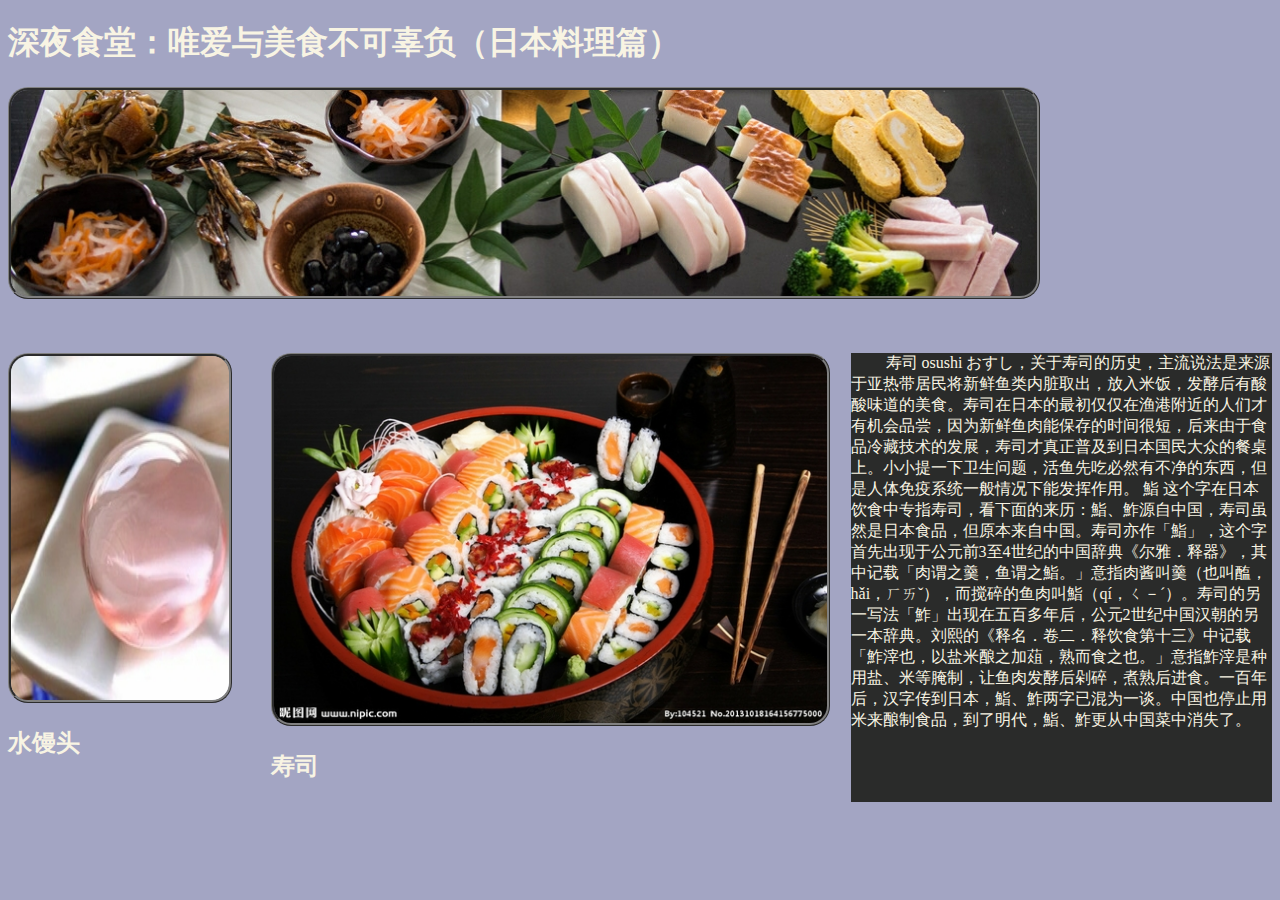
<file: foodjp.html>
<!DOCTYPE HTML>
<html>
<head>
    <meta charset="utf-8">
    <title>深夜食堂：唯爱与美食不可辜负（日本料理篇）</title>
<link href="css/main.css" rel="stylesheet" type="text/css">
</head>
<body>
<h1>深夜食堂：唯爱与美食不可辜负（日本料理篇）</h1>
  <div class="grid">
    <div class="row">
    <div class="pic1"><img src="img/标题1.jpg" width="1032" height="212"></div>
    </div>
    <div class="row">
      <div class="col-3">
      <div class="pic2"><img src="img/水馒头2.jpeg" width="224" height="350"></div>
      <header>
      <h2>水馒头</h2>
      </header>
      </div>
      <div class="col-5">
        <div class="pic1"><img src="img/susi.jpg" width="559" height="373"></div>
        <header>
        <h2>寿司</h2>
        </header>
      </div>
      <div class="col-4 end">
        <div class="description">寿司 osushi おすし，关于寿司的历史，主流说法是来源于亚热带居民将新鲜鱼类内脏取出，放入米饭，发酵后有酸酸味道的美食。寿司在日本的最初仅仅在渔港附近的人们才有机会品尝，因为新鲜鱼肉能保存的时间很短，后来由于食品冷藏技术的发展，寿司才真正普及到日本国民大众的餐桌上。小小提一下卫生问题，活鱼先吃必然有不净的东西，但是人体免疫系统一般情况下能发挥作用。
        鮨 这个字在日本饮食中专指寿司，看下面的来历：鮨、鮓源自中国，寿司虽然是日本食品，但原本来自中国。寿司亦作「鮨」，这个字首先出现于公元前3至4世纪的中国辞典《尔雅．释器》，其中记载「肉谓之羹，鱼谓之鮨。」意指肉酱叫羹（也叫醢，hǎi，ㄏㄞˇ），而搅碎的鱼肉叫鮨（qí，ㄑ－ˊ）。寿司的另一写法「鮓」出现在五百多年后，公元2世纪中国汉朝的另一本辞典。刘熙的《释名．卷二．释饮食第十三》中记载「鮓滓也，以盐米酿之加葅，熟而食之也。」意指鮓滓是种用盐、米等腌制，让鱼肉发酵后剁碎，煮熟后进食。一百年后，汉字传到日本，鮨、鮓两字已混为一谈。中国也停止用米来酿制食品，到了明代，鮨、鮓更从中国菜中消失了。
</div>
      </div>
    </div>
  </div>
</body>
</html>
</file>
<file: css/main.css>
* {
    -webkit-box-sizing: border-box;
    -moz-box-sizing: border-box;
    -ms-box-sizing: border-box;
    box-sizing: border-box;
  }
    .grid {
        margin: 0 auto;
        max-width: 1300px;
        width: 100%;
    }
    .row {
        width: 100%;
        margin-bottom: 50px;
        display: flex;
    }
    .col-3 {
        width: 20.83%;
    }

    .col-5 {
        width: 45.83%;
    }

    .col-4 {
        width: 33.33%;
        background-color: #2A2B2A;
    }
    body{background-color: #A3A5C3;}
    h1{
      font-family: "微软雅黑";
      color: #F8F4E3;
    }
    h2{
      font-family:"幼圆";
      color: #F8F4E3;
    }
.description{
  font-family: "黑体";
  color: #F8F4E3;
  text-indent: 35px;
}
img{  border-style:ridge;
  border-color: gray;
  border-radius: 20px;
}
</file>
